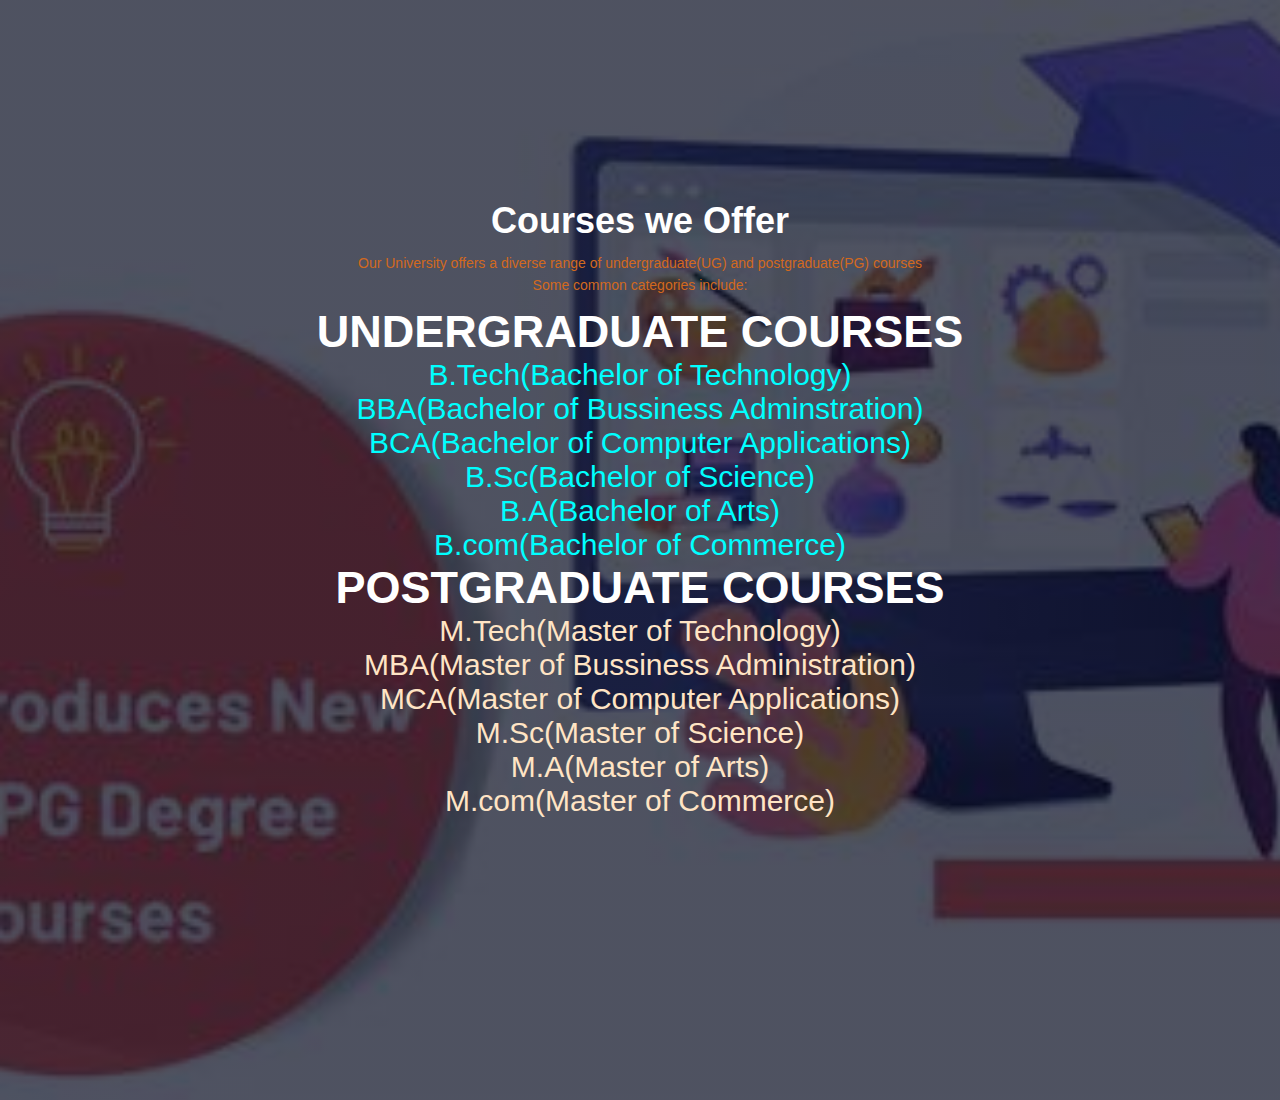
<file: about.html>
<!DOCTYPE html>
<html lang="en">
<head>
    <meta charset="UTF-8">
    <meta name="viewport" content="width=device-width, initial-scale=1.0">
    <title>courses</title>
    <link rel="stylesheet" href="style.css">
</head>
<body>  
    <section class="ug1">
        <h1>Courses we Offer</h1>
        <p style="color: chocolate;">Our University offers a diverse range of undergraduate(UG) and postgraduate(PG) courses<br>
        Some common categories include:</p>
        <h2 style="color: #fff;">UNDERGRADUATE COURSES</h2>
        <ul style="color: aqua;">
            <li>B.Tech(Bachelor of Technology)</li>
            <li>BBA(Bachelor of Bussiness Adminstration)</li>
            <li>BCA(Bachelor of Computer Applications)</li>
            <li>B.Sc(Bachelor of Science)</li>
            <li>B.A(Bachelor of Arts)</li>
            <li>B.com(Bachelor of Commerce)</li>
        </ul>
        <h2  style="color: #fff;">POSTGRADUATE COURSES</h2>
        <ul style="color: bisque;">
            <li>M.Tech(Master of Technology)</li>
            <li>MBA(Master of Bussiness Administration)</li>
            <li>MCA(Master of Computer Applications)</li>
            <li>M.Sc(Master of Science)</li>
            <li>M.A(Master of Arts)</li>
            <li>M.com(Master of Commerce)</li>
        </ul>
    </section>
</body>
</html>
</file>
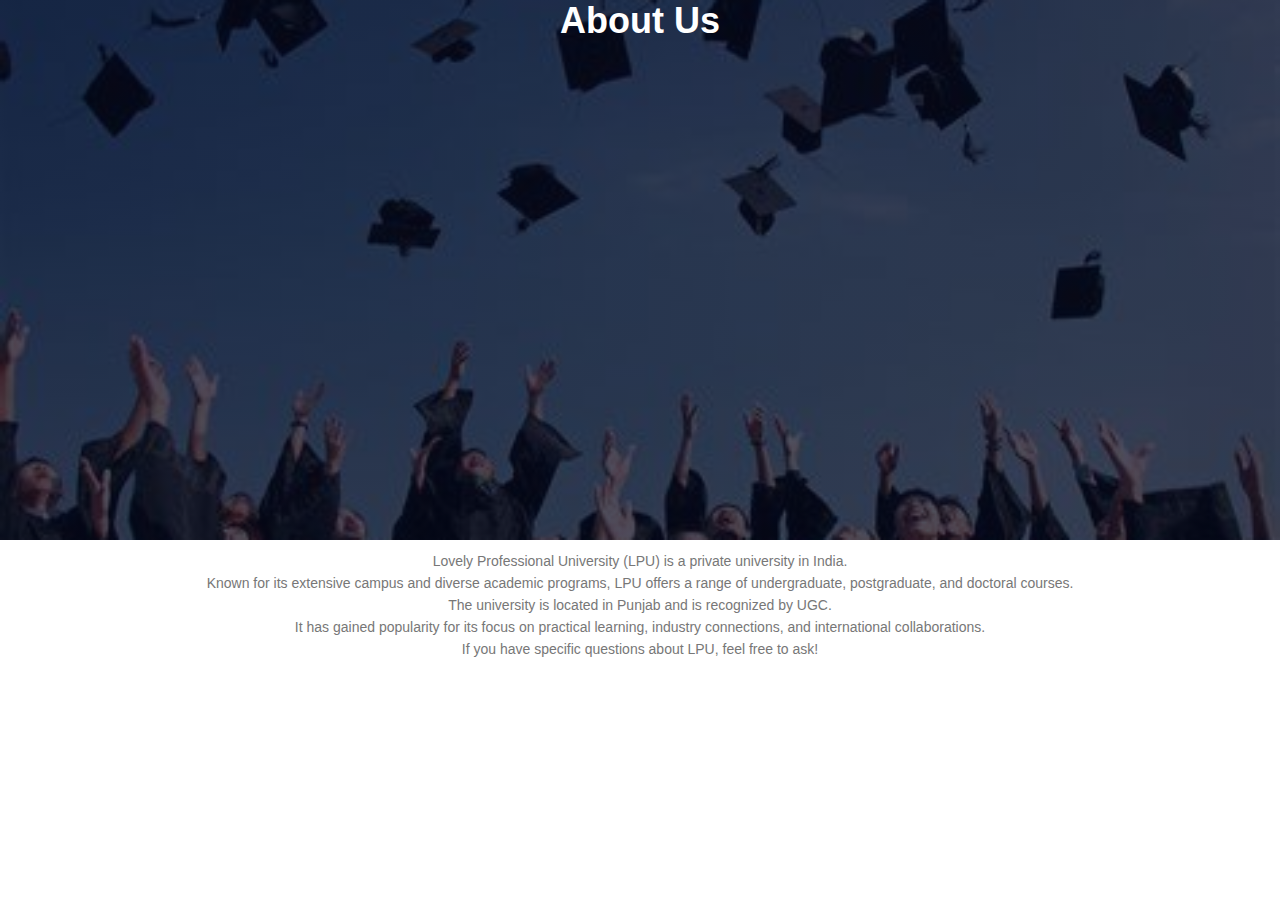
<file: about1.html>
<!DOCTYPE html>
<html lang="en">
<head>
    <meta charset="UTF-8">
    <meta name="viewport" content="width=device-width, initial-scale=1.0">
    <title>About</title>
    <link rel="stylesheet" href="style.css">
</head>
<body>
    <section class="sub-header">
   <h1>About Us</h1>
   </section>
   <section class="lpu">
    <p><b></b>Lovely Professional University (LPU) is a private university in India.<br> 
    Known for its extensive campus and diverse academic programs, LPU offers a range of undergraduate, postgraduate, and doctoral courses.<br>
     The university is located in Punjab and is recognized by UGC.<br>
      It has gained popularity for its focus on practical learning, industry connections, and international collaborations. <br>
      If you have specific questions about LPU, feel free to ask!</b></p>
    </section>
</body>
</html>
</file>
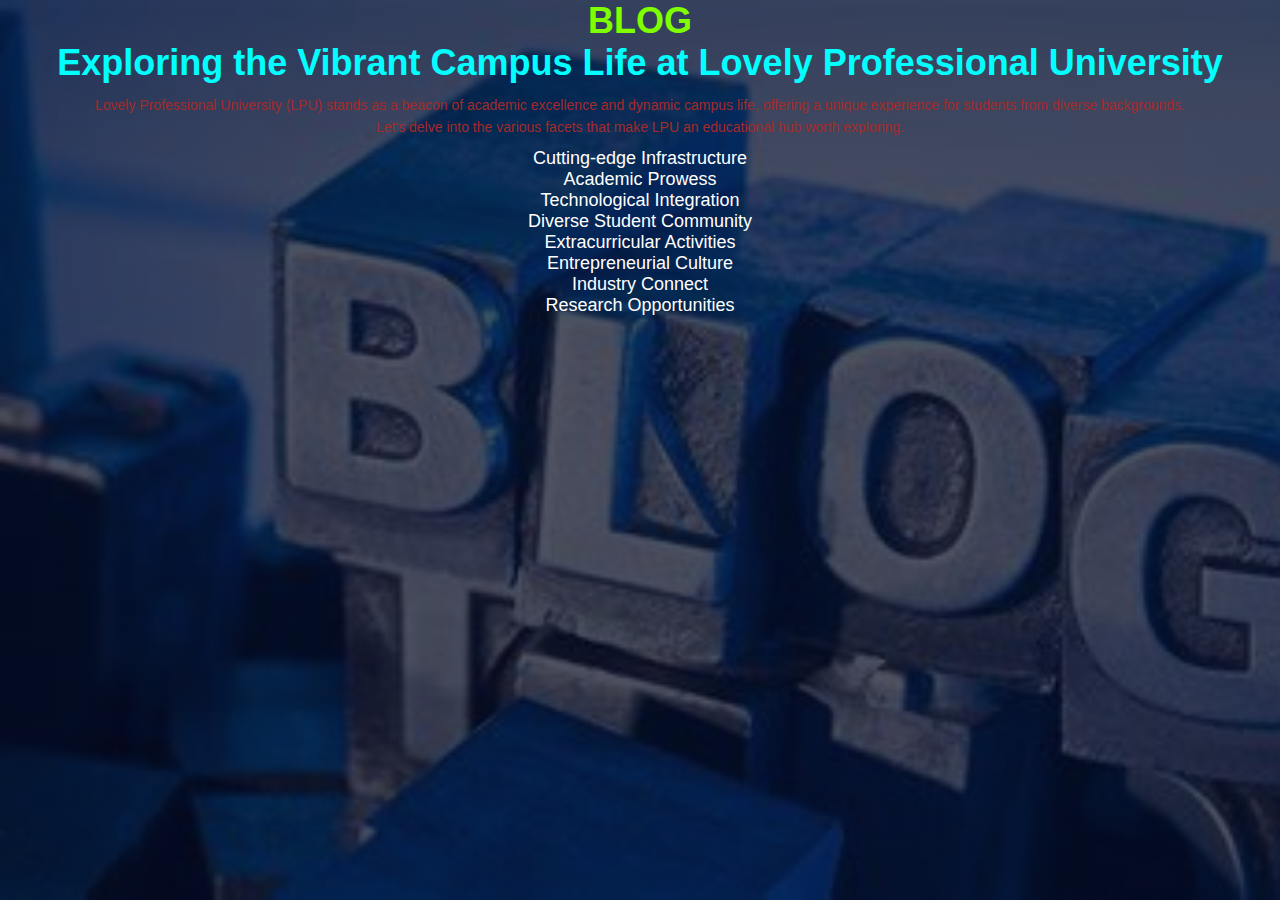
<file: blog.html>
<!DOCTYPE html>
<html lang="en">
<head>
    <meta charset="UTF-8">
    <meta name="viewport" content="width=device-width, initial-scale=1.0">
    <title>blog</title>
    <link rel="stylesheet" href="style.css">
</head>
<body>
    <section class="blog">
        <h1 style="color: chartreuse;">BLOG</h1>
        <h1 style="color: aqua;"> Exploring the Vibrant Campus Life at Lovely Professional University</h1>
<p style="color: brown;">Lovely Professional University (LPU) stands as a beacon of academic excellence and dynamic campus life, 
    offering a unique experience for students from diverse backgrounds. <br>
    Let's delve into the various facets that make LPU an educational hub worth exploring.</p>
    <ul>
        <li>Cutting-edge Infrastructure</li>
        <li>Academic Prowess</li>
        <li>Technological Integration</li>
        <li> Diverse Student Community</li>
        <li>Extracurricular Activities</li>
        <li> Entrepreneurial Culture</li>
        <li> Industry Connect</li>
        <li>Research Opportunities</li>
    </ul>
</section>

</body>
</html>
</file>
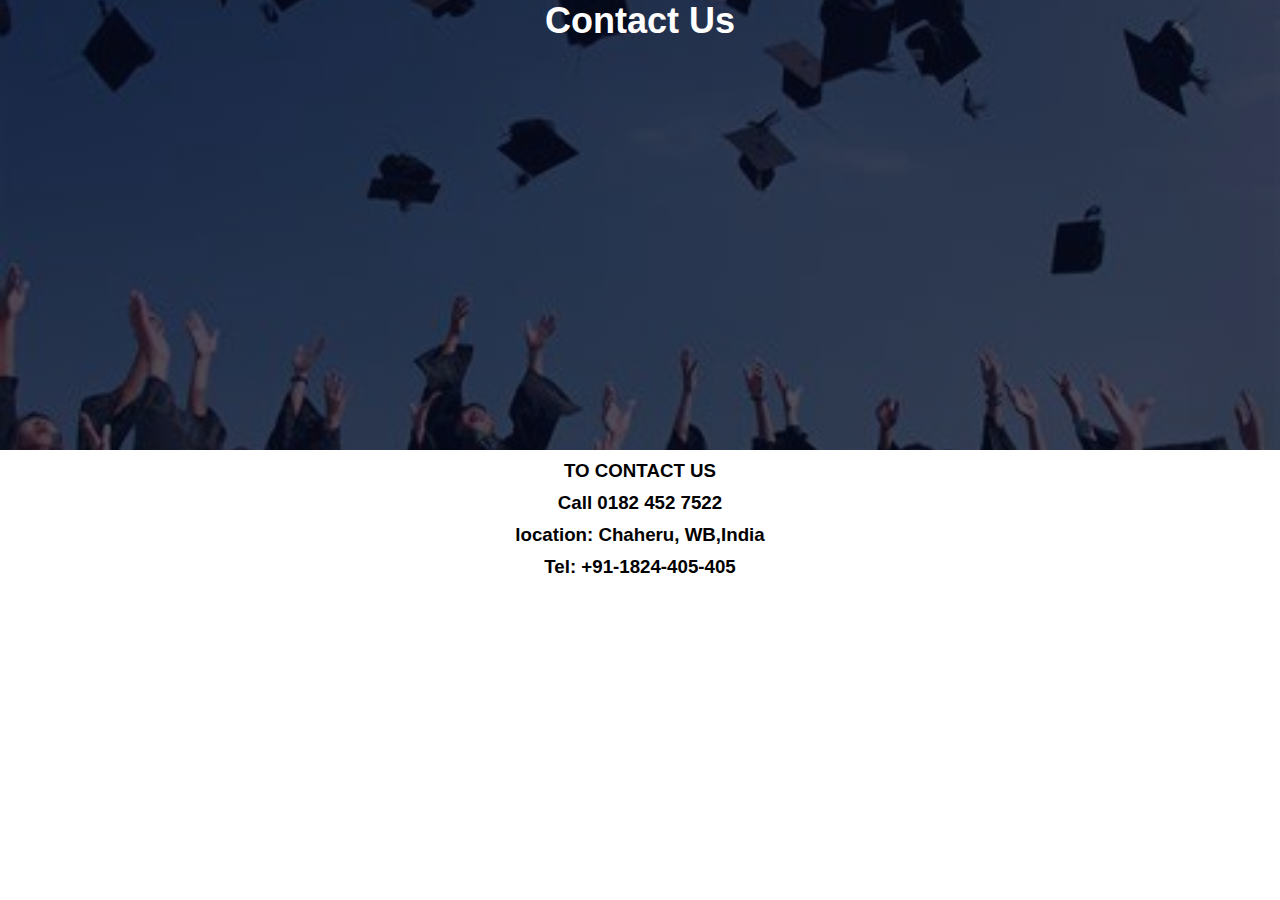
<file: contact.html>
<!DOCTYPE html>
<html lang="en">
<head>
    <meta charset="UTF-8">
    <meta name="viewport" content="width=device-width, initial-scale=1.0">
    <title>Contact</title>
    <link rel="stylesheet" href="style.css">
</head>
<body>
    <section class="ug">
    <h1>Contact Us</h1>
    </section>
 </section class="connect">
    <h3>TO CONTACT US</h3>
    <h3>Call 0182 452 7522</h3>
    <h3>location: Chaheru, WB,India</h3>
    <h3>Tel: +91-1824-405-405</h3>
</section>
</body>
</html>
</file>
<file: style.css>
*{
    margin: 0;
    padding: 0;
    font-family: 'Poppins', sans-serif;
}
.header{
    min-height: 100vh;
    width: 100%;
    background-image: linear-gradient(rgba(4,9,30,0.7),rgba(4,9,30,0.7)),url(lpu.jpg);
    background-position: center;
    background-size: cover;
    position: relative;
}
nav{
    display: flex;
    padding: 2% 6%;
    justify-content: space-between;
    align-items: center;
}
nav img{
    width: 150px;
}
.nav-links{
    flex: 1;
    text-align: right;
}
.nav-links ul li{
    list-style: none;
    display: inline-block;
    padding: 8px 12px;
    position: relative;
}
.nav-links ul li a{
    color: #fff;
    text-decoration: none;
    font-size: 13px;
}
.nav-links ul li::after{
    content: '';
    width: 0;
    height: 2px;
    background: #f44336;
    display: block;
    margin: auto;
    transition: 0.5s;
}
.nav-links ul li:hover::after{
    width: 100%;
}
.text-box{
    width: 90%;
    color: #fff;
    position: absolute;
    top: 50%;
    left: 50%;
    transform: translate(-50%,-50%);
    text-align: center;
}
.text-box h1{
    font-size: 62px;
}
.text-box p{
    margin: 10px 0 40px;
    font-size: 14px;
    color: #fff;
}
.hero-btn{
    display: inline-block;
    text-decoration: none;
    color: #fff;
    border: 1px solid #fff;
    padding: 12px 34px;
    font-size: 13px;
    background: transparent;
    position: relative;
    cursor: pointer;
}
.hero-btn:hover{
    border: 1px solid #f44336;
    background: #f44336;
    transition: 1s;
}
nav .fa{
    display: none;
}
@media(max-width: 700px){
    .text-box h1{
        font-size: 20px;
    }
    .nav-links ul li{
        display: block;
    }
    .nav-links{
        position: absolute;
        background: #f44336;
        height: 100vh;
        width: 200px;
        top: 0;
        right: -200px;
        text-align: left;
        z-index: 2;
        transition: 1s;
    }
    nav .fa{
        display: block;
        color: #fff;
        margin: 10px;
        font-size: 22px;
        cursor: pointer;
    }
    .nav-links ul{
        padding: 30px;
    }
}
/*----course-----*/
.course{
    width: 80%;
    margin: auto;
    text-align: center;
    padding-top: 100px;
}
h1{
    font-size: 36px;
    font-weight: 600;
}
p{
    color: #777;
    font-size: 14px;
    font-weight: 300;
    line-height: 22px;
    padding: 10px;
}
.row{
    margin-top: 5%;
    display: flex;
    justify-content: space-between;
}
.course-col{
    flex-basis: 31%;
    background: #fff3f3;
    border-radius: 10px;
    margin-bottom: 5%;
    padding: 20px 12px;
    box-sizing: border-box;
    transition: 0.5s;
}
h3{
    text-align: center;
    font-weight: 600;
    margin:10px 0;
}
.course-col:hover{
    box-shadow: 0 0 20px 0px rgba(0, 0, 0, 0.2);
}
@media(max-width: 700px){
    .row{
        flex-direction: column;
    }
}
/*--campus--*/
.campus{
    width: 80%;
    margin: auto;
    text-align: center;
    padding-top: 50px;
}
.campus-col{
    flex-basis: 32%;
    border-radius: 10px;
    margin-bottom: 30px;
    position: relative;
    overflow: hidden;
}
.campus-col img{
    width: 100%;
    height: 100%;
    display: block;
}
.layer{
    background: transparent;
    height: 100%;
    width: 100%;
    position: absolute;
    top: 0;
    left: 0;
    transition: 0.5s;
}
.layer:hover{
    background: rgba(226,0,0,0.7);
}
.layer h3{
    width: 100%;
    font-weight: 700;
    font-size: 26px;
    bottom: 0;
    left: 50%;
    transform: translateX(-50%);
    position: absolute;
    opacity: 0;
    transition: 0.5s;
}
.layer:hover h3{
    bottom: 49%;
    opacity: 1;
}
/*---facilities---*/
.facilities{
    width: 80%;
    margin: auto;
    text-align: center;
    padding-top: 100px;
}
.facilities-col{
    flex-basis: 31%;
    border-radius: 10px;
    margin-bottom: 5%;
    text-align: left;
}
.facilities-col img{
    width: 100%;
    height: 80%;
    border-radius: 10px;
}
.facilities-col p{
    padding: 0;
}
.facilities-col h3{
    margin-top: 16px;
    margin-bottom: 15px;
    text-align: left;
}
/*--testimonials--*/
.testimonials{
    width: 80%;
    margin: auto;
    padding-top: 100px;
    text-align: center;
}
.testimonial-col{
    flex-basis: 44%;
    border-radius: 10px;
    margin-bottom: 5%;
    text-align: left;
    background: #fff3f3;
    padding: 25px;
    cursor: pointer;
    display: flex;
}
.testimonial-col img{
    height: 40px;
    margin-left: 5px;
    margin-right: 30px;
    border-radius: 50%;
}
.testimonial-col p{
    padding: 0;
}
.testimonial-col h3{
    margin-top: 15px;
    text-align: left;
}
.testimonial-col .fa{
    color: #f44336;
}
@media(max-width: 700px){
   .testimonial-col img{
    margin-left: 0px;
    margin-right: 15px;
   } 
}
/*---call to action--*/
.cta{
    margin: 100px auto;
    width: 80%;
    background-image: linear-gradient(rgba(0,0,0,0.7),rgba(0,0,0,0.7)),url(call.jpg);
    background-position: center;
    background-size: cover;
    border-radius: 10px;
    text-align: center;
    padding: 100px 0;
}
.cta h1{
    color: #fff;
    margin-bottom: 40px;
    padding: 0;
}
@media(max-width: 700px){
    .cta h1{
        font-size: 24px;
    }
}
/*--footer--*/
.footer{
    width: 100%;
    text-align: center;
    padding: 30px 0;
}
.footer h4{
    margin-bottom: 25px;
    margin-top: 20px;
    font-weight: 600;

}
.icons .fa{
    color: #f44336;
    margin: 0 13px;
    cursor: pointer;
    padding: 18px 0;
}
.fa-heart-o{
    color: #f44336 ;
}
/*--about us page--*/
.sub-header{
    height: 60vh;
    width: 100%;
    background-image: linear-gradient(rgba(4,9,30,0.7),rgba(4,9,30,0.7)),url(convoc.jpeg);
    background-position: center;
    background-size: cover;
    text-align: center;
    color: #fff;
}
.lpu{
    text-align: center;
    color: #777;
}
.ug{
    height: 50vh;
    width: 100%;
    background-image: linear-gradient(rgba(4,9,30,0.7),rgba(4,9,30,0.7)),url(convoc.jpeg);
    background-position: center;
    background-size: cover;
    text-align: center;
    font-size: 30px;
    color: #fff;
}
.ug1{
    height: 100vh;
    width: 100%;
    background-image: linear-gradient(rgba(4,9,30,0.7),rgba(4,9,30,0.7)),url(pg.jpeg);
    background-position: center;
    background-size: cover;
    text-align: center;
    font-size: 30px;
    color: #fff;
    padding-top: 200px;
}
.CONTACT{
    height: 60vh;
    width: 100%;
    background-image: linear-gradient(rgba(4,9,30,0.7),rgba(4,9,30,0.7)),url(convoc.jpeg);
    background-position: center;
    background-size: cover;
    text-align: center;
    color: #fff;
}
.connect{
    text-align: center;
    color: #f44336;
}
.blog{
    height: 100vh;
    width: 100%;
    background-image: linear-gradient(rgba(4,9,30,0.7),rgba(4,9,30,0.7)),url(blog.jpeg);
    background-position: center;
    background-size: cover;
    text-align: center;
    color: #fff;
    font-size: large;
}
</file>
